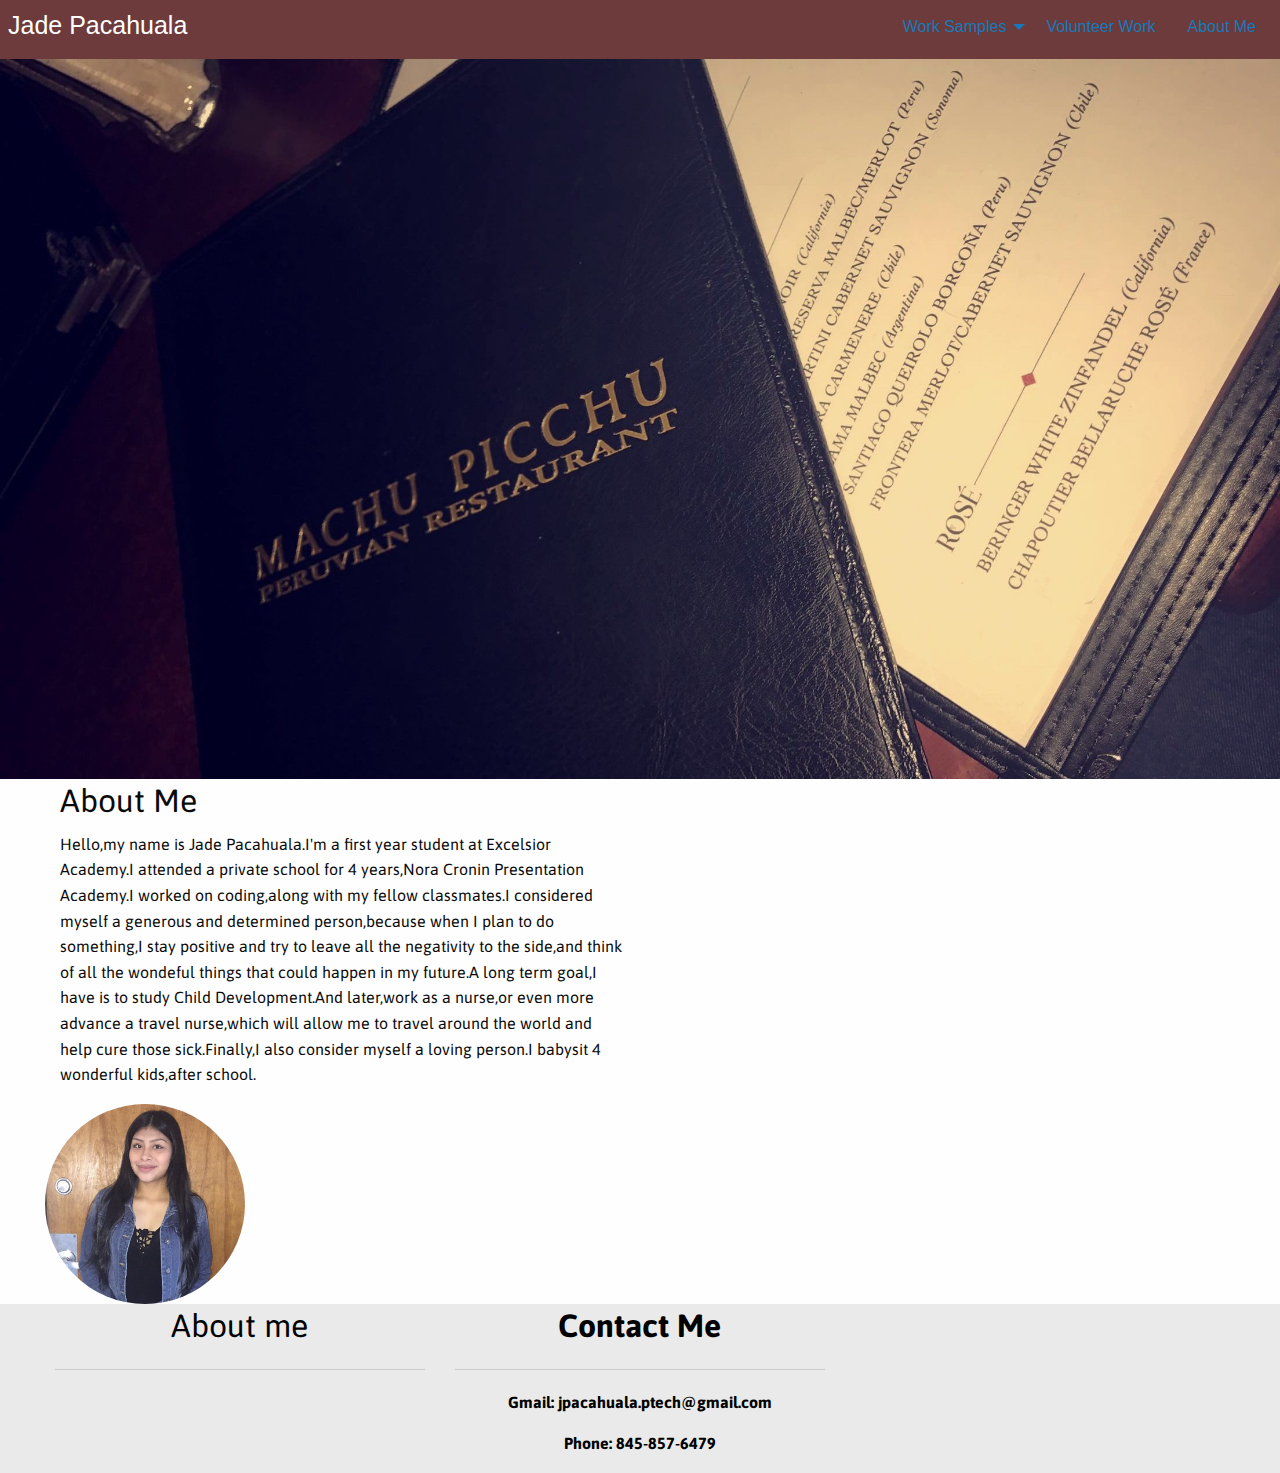
<file: index.html>
<!doctype html>                                                                                                                                                                                                                                                                                                                                                                                                                                                                                                                                                                                                                                                                                                                                                                                                                                                                                                                                                                                   <!doctype html>
<html class="no-js" lang="en" dir="ltr">
  <head>
    <meta charset="utf-8">
    <meta http-equiv="x-ua-compatible" content="ie=edge">
    <meta name="viewport" content="width=device-width, initial-scale=1.0">
    <title>Pacahuala Portfolio</title>
    <link href="https://fonts.googleapis.com/css?family=Asap" rel="stylesheet">
    <link rel="stylesheet" href="css/foundation.css">
    <link rel="stylesheet" href="css/app.css">
  </head>
  <body>
  <!--Navigation----->
    <div class="top-bar">
    <div class="top-bar-left">
      <h4>Jade Pacahuala</h4>
    </div>
    <div class="top-bar-right">
      <ul class="dropdown menu" data-dropdown-menu>

        <li>
          <a href="#">Work Samples</a>
          <ul class="menu vertical">
            <li><a href="#">Writing Samples</a></li>
          </ul>
        </li>
        <li><a href="volunteer.html">Volunteer Work</a></li>
        <li><a href="about me.html">About Me</a></li>
      </ul>
    </div>
  </div>

<!---header--->
<div class="header">
  <img src="images\IMG_3610.JPG" alt="" />
</div>

<!---Main--->
<div class="main">
  <div class="wrap">
    <div class="row">

      <div class="small-12 medium6 large-6 columns">
        <h3> About Me </h3>
        <p> Hello,my name is Jade Pacahuala.I'm a first year student at Excelsior Academy.I attended a private school for 4 years,Nora Cronin Presentation Academy.I worked on coding,along with my fellow classmates.I considered myself a generous and determined person,because when I plan to do something,I stay positive and try to leave all the negativity to the side,and think of all the wondeful things that could happen in my future.A long term goal,I have is to study Child Development.And later,work as a nurse,or even more advance a travel nurse,which will allow me to travel around the world and help cure those sick.Finally,I also consider myself a loving person.I babysit 4 wonderful kids,after school.
      </div>
      <div class="small-9 medium-6 large-4">
        <img src="images\IMG_5775.JPG" class="profile-picture"alt="#" />
      </div>
    </div>
  </div>
</div>
<!--    Footer    -->
<div class="footer">
  <div class="row">
    <div class="small-12 medium-4 columns">
      <h3>About me </h3>
    <hr>
</div>



<div class="small-12 medium-4 columns">
  <h3><b>Contact Me</h3></b>
  <hr>
  <p><b>Gmail: jpacahuala.ptech@gmail.com <b></p>
  <p>Phone: 845-857-6479 </p>
  <body link="black">
  <p></p>
</div>
<div class="small-12 medium-4 columns">

  </div>
</div>

    <script src="js/vendor/jquery.js"></script>
    <script src="js/vendor/what-input.js"></script>
    <script src="js/vendor/foundation.js"></script>
    <script src="js/app.js"></script>
  </body>
</html>
</file>
<file: css/app.css>
/***********************************************************************
General
*************************************************/
.wrap{
  width: 93%;
  margin: auto;
}
.profile-picture{
  width: 200px;
  height: 200px;
  border-radius: 50%;
}


/*********************************************************************
Navigation
***********************************************************************/

.top-bar{
  background-color:#6d3b3b;
}


.top-bar ul{
  border-style:none;
  background-color: transparent;
}

.top-bar li{
  background-color:#6d3b3b;
}

h4{
  color: white;
}

/**********************************************************************
Header
**********************************************************************/

/**********************************************************************
Main
***********************************************************************/

.images{
  width: 200px;
  height:300px;
}

h3{
  font-family: 'Asap';
  font-size: 32px;
}

/**********************************************************************
Footer
*********************************************************************/
.footer{
  background-color: rgba(220, 220, 220, 0.6);
  color: black;
  text-align: center;

}
.images{
  width:95%;
  margin:0% auto;
  }

.pic{
  height:15em;
}

a.hover{
  color: #000000;
}

p{
  font-family:'Asap';

}
</file>
